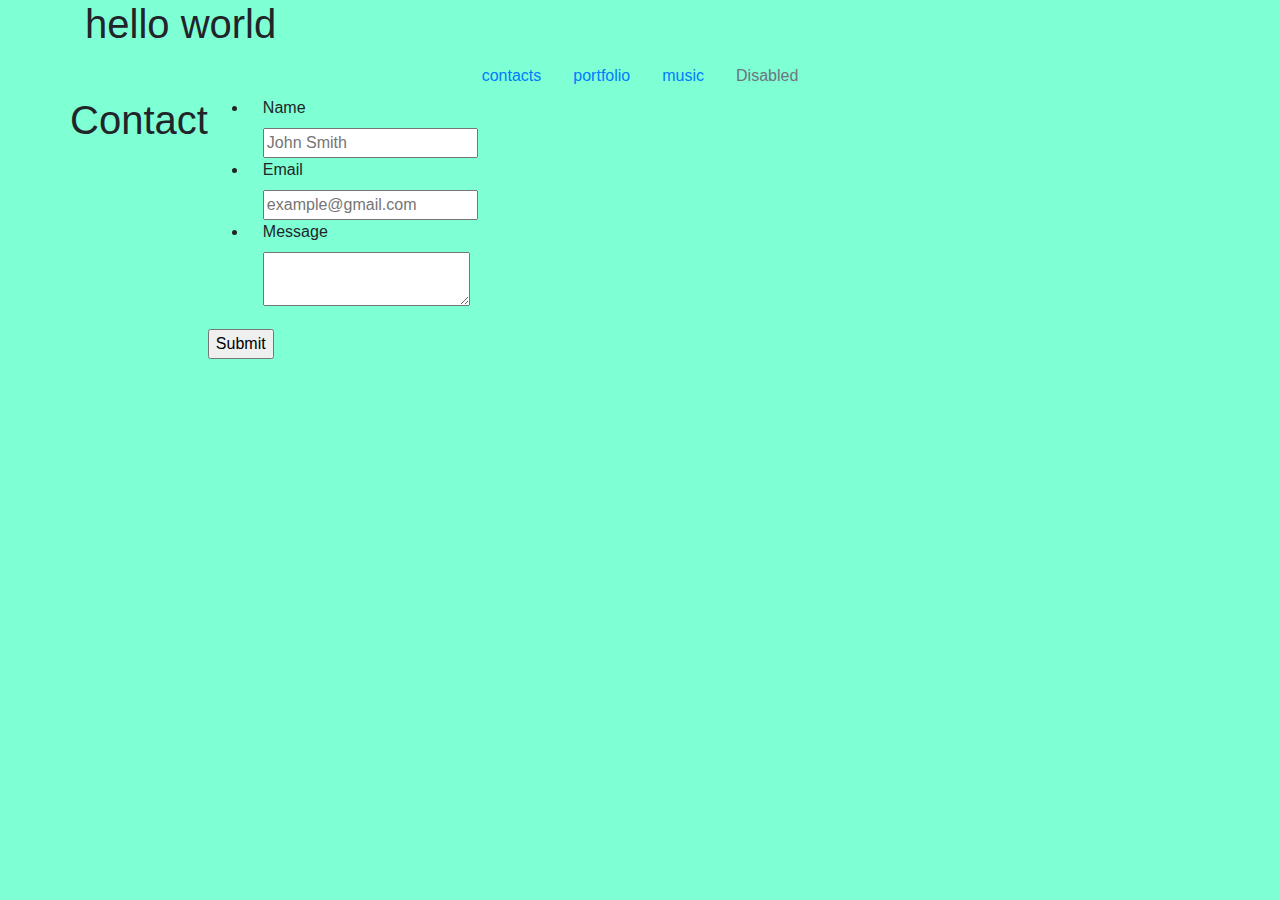
<file: BOOTSTRAP-PORTFILIO/index.html>
<!doctype html>
<html lang="en">
  <head>
    <!-- Required meta tags -->
    <meta charset="utf-8">
    <meta name="viewport" content="width=device-width, initial-scale=1, shrink-to-fit=no">

    <!-- Bootstrap CSS -->
    <link rel="stylesheet" href="https://stackpath.bootstrapcdn.com/bootstrap/4.3.1/css/bootstrap.min.css" integrity="sha384-ggOyR0iXCbMQv3Xipma34MD+dH/1fQ784/j6cY/iJTQUOhcWr7x9JvoRxT2MZw1T" crossorigin="anonymous">
    <link rel="stylesheet" href="style.css">
    <title>Hello, world!</title>
  </head>           
    <body class="body">
    <h1 class="container">
        <div class="row">
            <div class="col-12">
                hello world
            </div>
        </div>

    </h1>
    
    
    <ul class="nav justify-content-center">
            <li class="nav-item">
              <a class="nav-link active" href="file:///C:/Users/Gurpreet/BOOTSTRAP-PORTFILIO/contact.html"target="_blank">contacts</a>
            </li>
            <li class="nav-item">
              <a class="nav-link" href="C:/Users/Gurpreet/BOOTSTRAP-PORTFILIO/portfolio.html"target="_blank">portfolio</a>
            </li>
            <li class="nav-item">
              <a class="nav-link" href="https://youtu.be/AQbBqiud-08"target="_blank">music</a>
            </li>
            <li class="nav-item">
              <a class="nav-link disabled" href="#" tabindex="-1" aria-disabled="true">Disabled</a>
            </li>
          </ul>
          <div id="main-container" class="container">
                <section class="row">
                  <h1>Contact</h1>
            
                  <form id="contact-form">
                    <ul>
                      <li class="col-4">
                        <label for="name">Name</label>
                        <input type="text" id="name" name="name" placeholder="John Smith" required="required">
                      </li>
                      <li class="col-4">
                        <label for="email">Email</label>
                        <input type="email" id="email" name="email" placeholder="example@gmail.com" required="required">
                      </li>
                      <li class="col-4">
                        <label for="message">Message</label>
                        <textarea id="message" name="message" required="required"></textarea>
                      </li>
                    </ul>
                    <input type="submit">
                  </form>
            
                </section>
            
              </div>

    <!-- Optional JavaScript -->
    <!-- jQuery first, then Popper.js, then Bootstrap JS -->
    <script src="https://code.jquery.com/jquery-3.3.1.slim.min.js" integrity="sha384-q8i/X+965DzO0rT7abK41JStQIAqVgRVzpbzo5smXKp4YfRvH+8abtTE1Pi6jizo" crossorigin="anonymous"></script>
    <script src="https://cdnjs.cloudflare.com/ajax/libs/popper.js/1.14.7/umd/popper.min.js" integrity="sha384-UO2eT0CpHqdSJQ6hJty5KVphtPhzWj9WO1clHTMGa3JDZwrnQq4sF86dIHNDz0W1" crossorigin="anonymous"></script>
    <script src="https://stackpath.bootstrapcdn.com/bootstrap/4.3.1/js/bootstrap.min.js" integrity="sha384-JjSmVgyd0p3pXB1rRibZUAYoIIy6OrQ6VrjIEaFf/nJGzIxFDsf4x0xIM+B07jRM" crossorigin="anonymous"></script>
  </body>
</html>
</file>
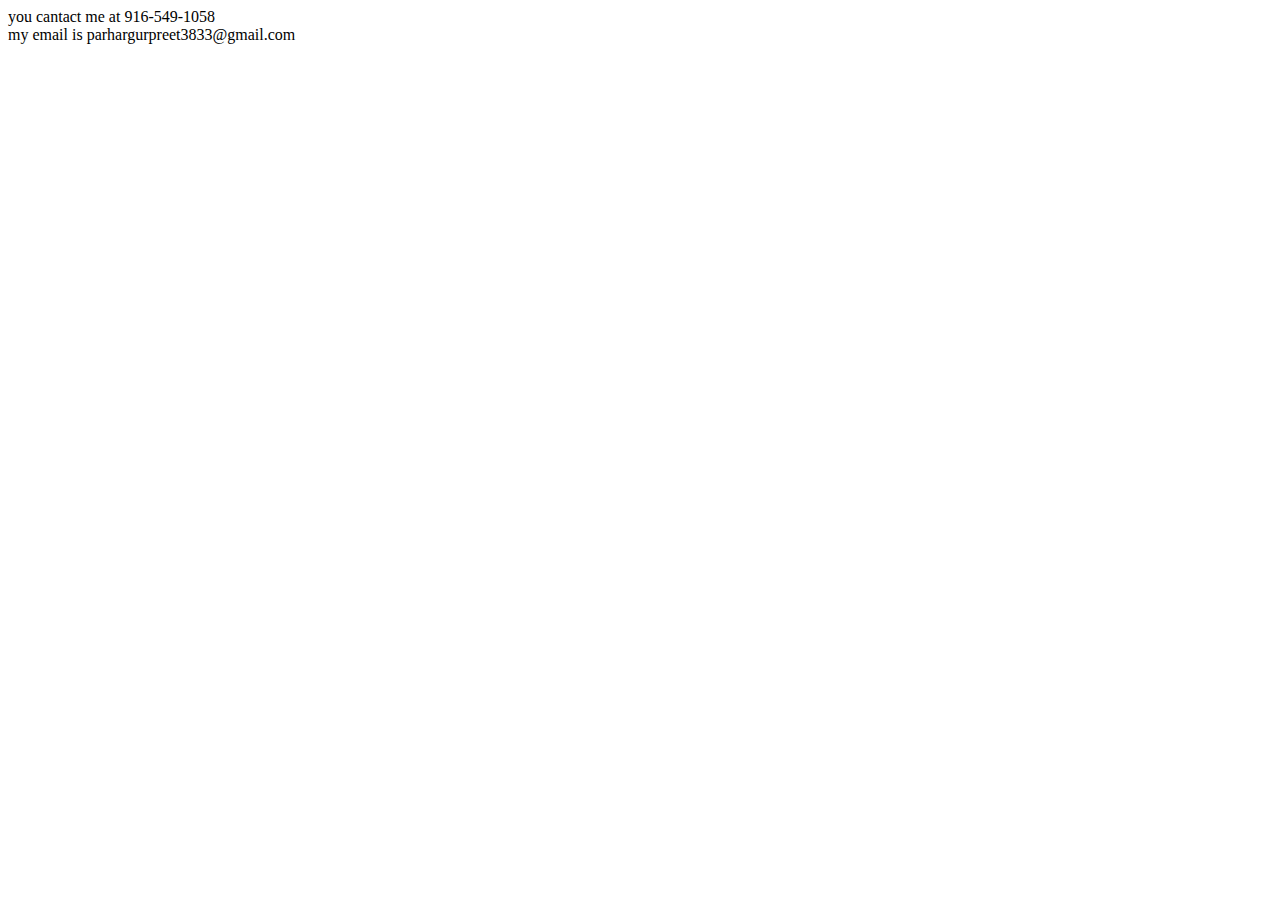
<file: BOOTSTRAP-PORTFILIO/contact.html>
<!DOCTYPE html>
<html lang="en">
<head>
    <meta charset="UTF-8">
    <meta name="viewport" content="width=device-width, initial-scale=1.0">
    <meta http-equiv="X-UA-Compatible" content="ie=edge">
    <title>Document</title>
</head>
<body>
    <div class="container">
        <div class="row">
            <div class="col-6">
                you cantact me at 916-549-1058
                <div class="col-6">
                    my email is parhargurpreet3833@gmail.com
                </div>

            </div>

        </div>
    
        
        
    <div>
    
</body>
</html>
</file>
<file: BOOTSTRAP-PORTFILIO/style.css>
.body{ background-color: aquamarine;

}
</file>
